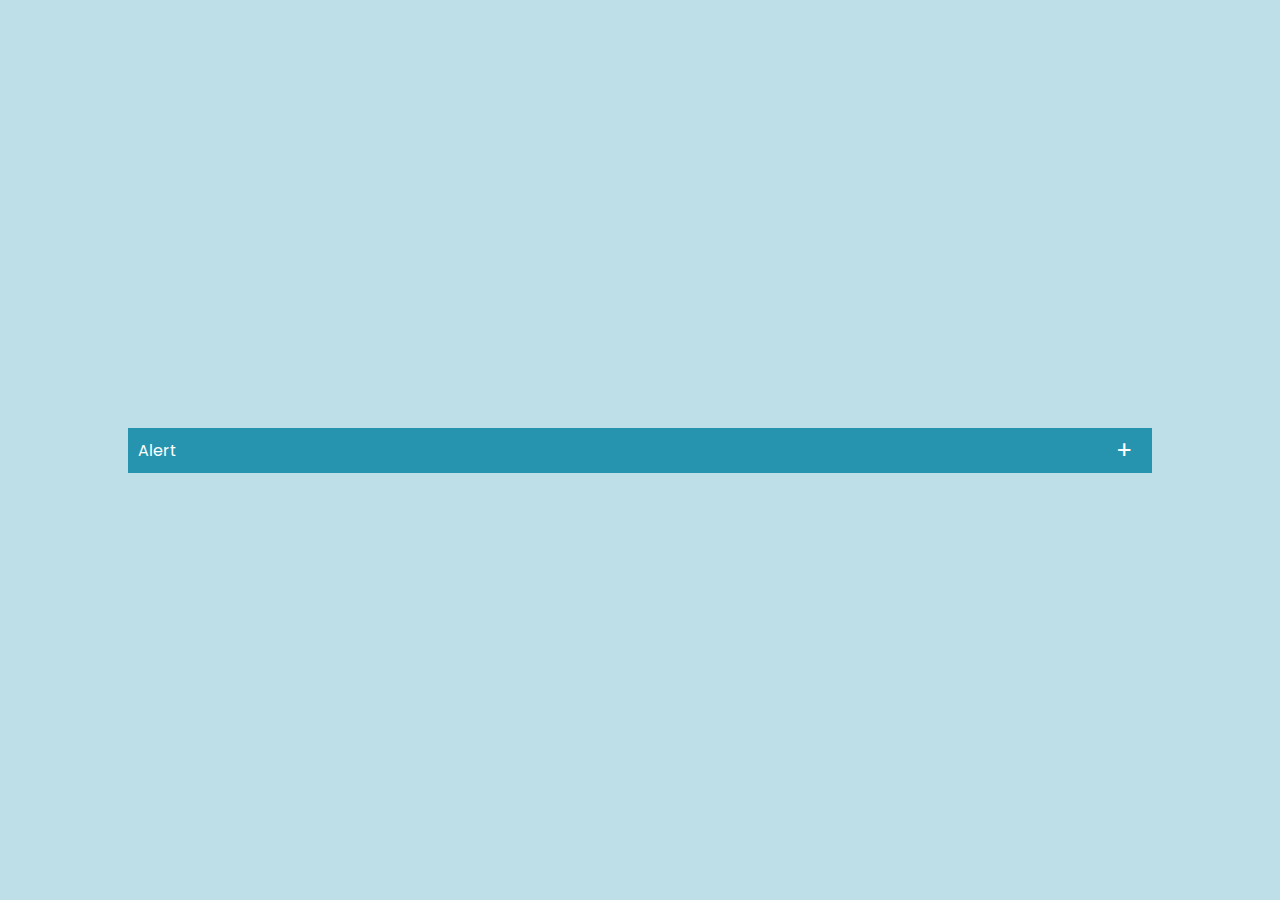
<file: accordion/index.html>
<!DOCTYPE html>
<html lang="en">
<head>
    <meta charset="UTF-8">
    <meta http-equiv="X-UA-Compatible" content="IE=edge">
    <meta name="viewport" content="width=device-width, initial-scale=1.0">
    <title>Accordion</title>
    <link rel="stylesheet" href="style.css">
</head>
<body>

  <div class="accordion">
    <div class="contentBx">
      <div class="label">Alert</div>
      <div class="content">
        <p>Lorem ipsum dolor sit amet consectetur adipisicing elit. Sequi, ad sit? Numquam odit a, ullam omnis distinctio ex neque. Sequi voluptas eveniet facilis saepe adipisci fugiat architecto culpa consequatur a.</p>
      </div>
    </div>
  </div>

    <script src="./script.js"></script>
  </body>
</html>
</file>
<file: accordion/style.css>
@import url("https://fonts.googleapis.com/css2?family=Poppins:wght@400;700&display=swap");

*{
  margin: 0;
  padding: 0;
  box-sizing: border-box;
  font-family: 'Poppins', sans-serif;
}

body{
  display: flex;
  justify-content: center;
  align-items: center;
  min-height: 100vh;
  background: #bedfe8;
}

.accordion{
  max-width: 80%;
}

.accordion .contentBx{
  position: relative;
  margin: 10px, 20px;
}

.accordion .contentBx .label{
  position: relative;
  padding: 10px;
  background: #2694af;
  color: #fff;
  cursor: pointer;
}

.accordion .contentBx .label::before{
  content: "+";
  position: absolute;
  top: 50%;
  right: 20px;
  transform: translateY(-50%);
  font-size: 1.5em;
}

.accordion .contentBx.active .label::before{
content:"-";
}

.accordion .contentBx .content{
  position: relative;
  background: #fff;
  height: 0;
  overflow-y: hidden;
  transition: 0.5s;
  overflow-y: auto;
}

.accordion .contentBx.active .content{
height: 100px;
padding: 5px;
}
</file>
